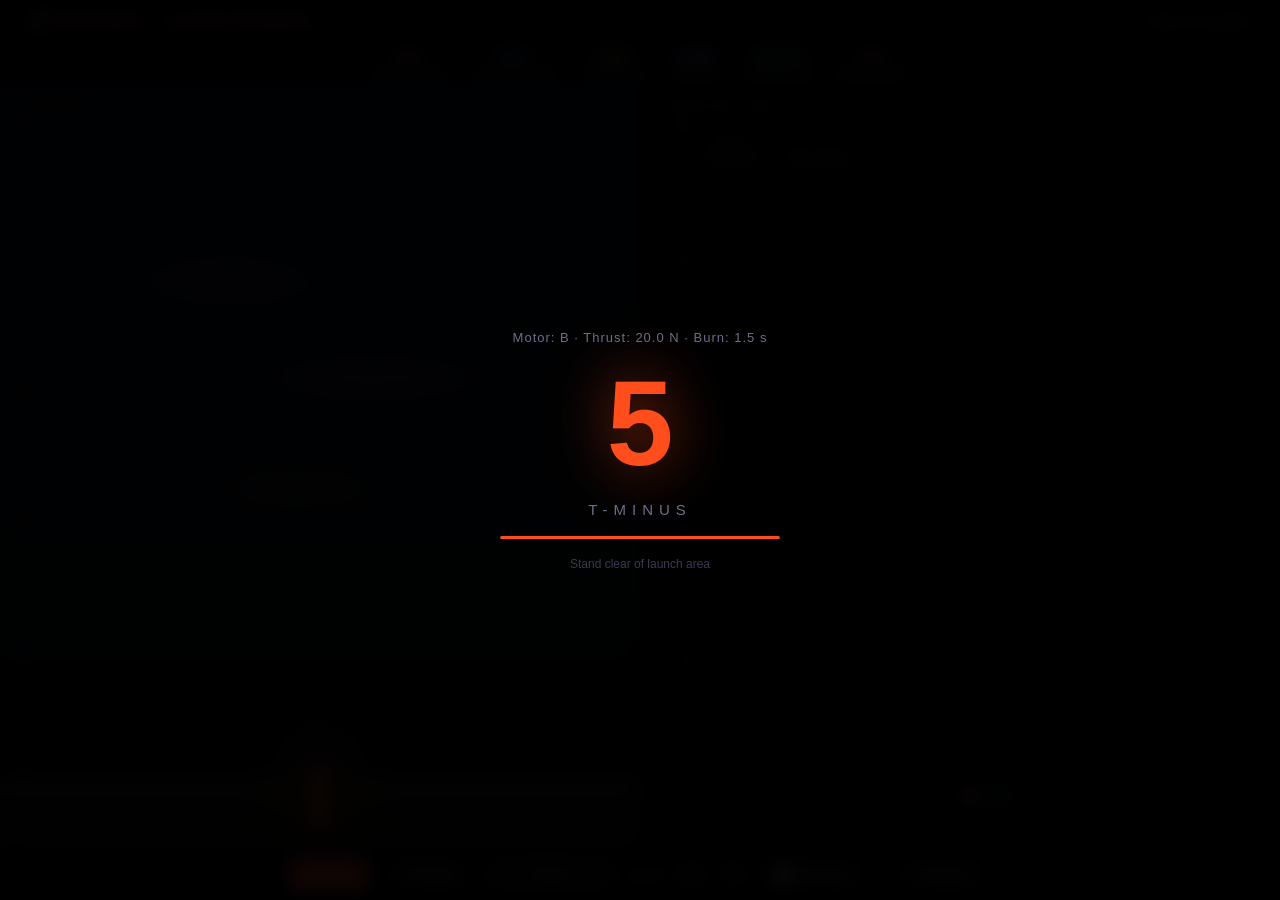
<file: visualiser.html>
<!DOCTYPE html>
<html lang="en">
<head>
  <meta charset="UTF-8">
  <meta name="viewport" content="width=device-width, initial-scale=1.0">
  <title>RocketSim — Launch Visualiser</title>
  <style>
    * { margin:0; padding:0; box-sizing:border-box; }
    :root {
      --bg:#08080f; --accent:#ff4d1c; --accent2:#ff7043;
      --blue:#4d9fff; --green:#3fb950; --purple:#c080ff;
      --yellow:#ffcc00; --text:#e8e8f0; --muted:#6e6e8a;
    }
    html, body { height:100%; overflow:hidden; }
    body {
      background:var(--bg); color:var(--text);
      font-family:Arial,sans-serif;
      display:flex; flex-direction:column;
    }

    /* ── Nav ── */
    nav {
      flex:0 0 auto;
      display:flex; justify-content:space-between; align-items:center;
      padding:10px 28px;
      background:rgba(8,8,15,0.98);
      border-bottom:1px solid #2a2a3a;
      z-index:10;
    }
    .nav-logo { font-size:17px; font-weight:bold; color:var(--accent); }
    .nav-back  { color:var(--muted); text-decoration:none; font-size:13px; transition:color 0.2s; }
    .nav-back:hover { color:var(--text); }

    /* ── Data bar ── */
    .data-bar {
      flex:0 0 auto;
      display:flex; justify-content:center; gap:28px;
      padding:7px 28px;
      background:#0a0a16;
      border-bottom:1px solid #2a2a3a;
      flex-wrap:wrap;
    }
    .data-item { text-align:center; }
    .data-value {
      font-size:18px; font-weight:bold; color:var(--accent);
      line-height:1; font-variant-numeric:tabular-nums;
    }
    .data-label { font-size:10px; color:var(--muted); text-transform:uppercase; letter-spacing:0.5px; margin-top:2px; }
    .data-item.blue   .data-value { color:var(--blue); }
    .data-item.green  .data-value { color:var(--green); }
    .data-item.purple .data-value { color:var(--purple); }
    .data-item.yellow .data-value { color:var(--yellow); }

    /* ── Canvas area ── */
    .viz-area {
      flex:1 1 0;
      display:grid;
      grid-template-columns:1fr 1fr;
      gap:2px;
      background:#111;
      min-height:0;
    }
    .viz-panel {
      position:relative;
      overflow:hidden;
      background:var(--bg);
    }
    .panel-label {
      position:absolute; top:10px; left:14px;
      font-size:10px; color:var(--muted);
      text-transform:uppercase; letter-spacing:1px;
      z-index:5; background:rgba(8,8,15,0.8);
      padding:3px 9px; border-radius:4px;
      pointer-events:none;
    }
    .viz-panel canvas {
      position:absolute; top:0; left:0;
      display:block;
    }

    /* ── Controls ── */
    .controls-bar {
      flex:0 0 auto;
      display:flex; justify-content:center; align-items:center;
      gap:12px; padding:10px 28px;
      background:rgba(8,8,15,0.98);
      border-top:1px solid #2a2a3a;
      flex-wrap:wrap;
    }
    .ctrl-btn {
      padding:7px 18px; border-radius:6px;
      border:1px solid #2a2a3a; background:#0d0d18;
      color:var(--text); font-size:13px; cursor:pointer;
      transition:all 0.2s; text-decoration:none;
      display:inline-flex; align-items:center;
    }
    .ctrl-btn:hover { border-color:var(--accent); }
    .ctrl-btn.primary { background:var(--accent); border-color:var(--accent); color:white; font-weight:bold; }
    .ctrl-btn.primary:hover { background:var(--accent2); }
    .speed-select {
      padding:6px 10px; border-radius:6px;
      border:1px solid #2a2a3a; background:#0d0d18;
      color:var(--text); font-size:13px; cursor:pointer;
    }
    .phase-badge {
      padding:5px 14px; border-radius:20px;
      font-size:12px; font-weight:bold;
      min-width:130px; text-align:center;
    }
    .phase-launch  { background:rgba(255,77,28,0.15);  border:1px solid var(--accent); color:var(--accent); }
    .phase-coast   { background:rgba(77,159,255,0.15); border:1px solid var(--blue);   color:var(--blue); }
    .phase-descent { background:rgba(63,185,80,0.15);  border:1px solid var(--green);  color:var(--green); }
    .phase-landed  { background:rgba(192,128,255,0.15);border:1px solid var(--purple); color:var(--purple); }
    .phase-ready   { background:rgba(110,110,138,0.15);border:1px solid var(--muted);  color:var(--muted); }

    /* ── Event tags ── */
    .event-log {
      position:absolute; top:36px; right:12px;
      display:flex; flex-direction:column; gap:6px;
      z-index:5; pointer-events:none;
    }
    .etag { padding:4px 10px; border-radius:4px; font-size:11px; opacity:0; transition:opacity 0.5s; text-align:right; }
    .etag.show { opacity:1; }
    .etag-burnout { background:rgba(255,77,28,0.2);  border:1px solid var(--accent); color:var(--accent); }
    .etag-apogee  { background:rgba(77,159,255,0.2); border:1px solid var(--blue);   color:var(--blue); }
    .etag-landed  { background:rgba(63,185,80,0.2);  border:1px solid var(--green);  color:var(--green); }

    /* ── Countdown ── */
    .countdown-overlay {
      position:fixed; inset:0;
      background:rgba(0,0,0,0.94); z-index:500;
      display:flex; flex-direction:column;
      align-items:center; justify-content:center; gap:18px;
      backdrop-filter:blur(8px);
      transition:opacity 0.5s;
    }
    .countdown-overlay.hidden { opacity:0; pointer-events:none; }
    .countdown-motor  { font-size:13px; color:var(--muted); letter-spacing:1px; text-align:center; }
    .countdown-number {
      font-size:120px; font-weight:bold; color:var(--accent);
      line-height:1; text-shadow:0 0 60px rgba(255,77,28,0.6);
      transition:transform 0.12s;
    }
    .countdown-label  { font-size:15px; color:var(--muted); letter-spacing:6px; text-transform:uppercase; }
    .countdown-bar    { width:280px; height:3px; background:#1a1a2a; border-radius:2px; overflow:hidden; }
    .countdown-fill   { height:100%; background:var(--accent); border-radius:2px; transition:width 0.85s linear; }
    .countdown-sub    { font-size:12px; color:#3a3a52; }

    /* ── Summary ── */
    .summary-overlay {
      display:none; position:fixed; inset:0;
      background:rgba(0,0,0,0.88); z-index:600;
      align-items:center; justify-content:center;
      backdrop-filter:blur(5px);
    }
    .summary-overlay.show { display:flex; }
    .summary-box {
      background:#0d0d18; border:1px solid #2a2a3a;
      border-radius:14px; padding:36px;
      text-align:center; max-width:420px; width:90%;
    }
    .summary-box h2 { font-size:24px; color:var(--green); margin-bottom:6px; }
    .summary-box p  { color:var(--muted); margin-bottom:20px; font-size:13px; }
    .summary-stats  { display:grid; grid-template-columns:1fr 1fr; gap:12px; margin-bottom:22px; }
    .sstat { background:var(--bg); border:1px solid #2a2a3a; border-radius:8px; padding:13px; }
    .sstat-val { font-size:20px; font-weight:bold; color:var(--accent); }
    .sstat-lbl { font-size:10px; color:var(--muted); text-transform:uppercase; }
    .summary-btns { display:flex; gap:10px; justify-content:center; flex-wrap:wrap; }
  </style>
</head>
<body>

  <nav>
    <div class="nav-logo">🚀 RocketSim — Launch Visualiser</div>
    <a href="simulator.html" class="nav-back">← Back to Simulator</a>
  </nav>

  <div class="data-bar">
    <div class="data-item">        <div class="data-value" id="live-alt">0.0</div>   <div class="data-label">Altitude (m)</div></div>
    <div class="data-item blue">   <div class="data-value" id="live-vel">0.0</div>   <div class="data-label">Velocity (m/s)</div></div>
    <div class="data-item yellow"> <div class="data-value" id="live-thrust">0.0</div><div class="data-label">Thrust (N)</div></div>
    <div class="data-item purple"> <div class="data-value" id="live-time">0.00</div> <div class="data-label">Time (s)</div></div>
    <div class="data-item green">  <div class="data-value" id="live-maxalt">—</div>  <div class="data-label">Max Alt (m)</div></div>
    <div class="data-item">        <div class="data-value" id="live-accel">0.0</div> <div class="data-label">Accel (m/s²)</div></div>
  </div>

  <div class="viz-area">
    <div class="viz-panel" id="panel-side">
      <div class="panel-label">Side View</div>
      <canvas id="canvas-side"></canvas>
      <div class="event-log">
        <div class="etag etag-burnout" id="tag-burnout">🔥 Motor Burnout</div>
        <div class="etag etag-apogee"  id="tag-apogee">⬆️ Apogee</div>
        <div class="etag etag-landed"  id="tag-landed">✅ Landed</div>
      </div>
    </div>
    <div class="viz-panel" id="panel-traj">
      <div class="panel-label">Trajectory View</div>
      <canvas id="canvas-traj"></canvas>
    </div>
  </div>

  <div class="controls-bar">
    <button class="ctrl-btn primary" id="btn-play" onclick="togglePlay()">▶ Play</button>
    <button class="ctrl-btn" onclick="restartAnim()">↺ Restart</button>
    <div class="phase-badge phase-ready" id="phase-badge">Ready</div>
    <label style="color:var(--muted);font-size:12px;display:flex;align-items:center;gap:6px;">
      Speed
      <select class="speed-select" onchange="speed=parseFloat(this.value)">
        <option value="0.25">0.25×</option>
        <option value="0.5">0.5×</option>
        <option value="1" selected>1×</option>
        <option value="2">2×</option>
        <option value="5">5×</option>
        <option value="10">10×</option>
      </select>
    </label>
    <button class="ctrl-btn" onclick="showSummary()">📊 Summary</button>
    <a href="simulator.html" class="ctrl-btn">← Simulator</a>
  </div>

  <!-- Countdown -->
  <div class="countdown-overlay" id="countdownOverlay">
    <div class="countdown-motor"  id="countdown-motor">Loading...</div>
    <div class="countdown-number" id="countdown-num">5</div>
    <div class="countdown-label"  id="countdown-label">T-MINUS</div>
    <div class="countdown-bar"><div class="countdown-fill" id="countdown-fill" style="width:100%"></div></div>
    <div class="countdown-sub">Stand clear of launch area</div>
  </div>

  <!-- Summary -->
  <div class="summary-overlay" id="summaryOverlay">
    <div class="summary-box">
      <h2>🚀 Flight Complete</h2>
      <p>Simulation results for your rocket</p>
      <div class="summary-stats">
        <div class="sstat"><div class="sstat-val" id="sum-alt">—</div><div class="sstat-lbl">Max Altitude (m)</div></div>
        <div class="sstat"><div class="sstat-val" id="sum-vel">—</div><div class="sstat-lbl">Max Velocity (m/s)</div></div>
        <div class="sstat"><div class="sstat-val" id="sum-time">—</div><div class="sstat-lbl">Total Flight (s)</div></div>
        <div class="sstat"><div class="sstat-val" id="sum-motor">—</div><div class="sstat-lbl">Motor Class</div></div>
      </div>
      <div class="summary-btns">
        <button class="ctrl-btn" onclick="document.getElementById('summaryOverlay').classList.remove('show')">Close</button>
        <button class="ctrl-btn primary" onclick="restartAnim();document.getElementById('summaryOverlay').classList.remove('show')">↺ Replay</button>
        <a href="simulator.html" class="ctrl-btn">← Simulator</a>
      </div>
    </div>
  </div>

<script>
// ══════════════════════════════════════
// FLIGHT PARAMS FROM URL
// ══════════════════════════════════════
const P          = new URLSearchParams(window.location.search);
const MAX_ALT    = parseFloat(P.get('maxAlt'))    || 120;
const TOTAL_TIME = parseFloat(P.get('totalTime')) || 8;
const APOGEE_T   = parseFloat(P.get('apogeeTime'))|| 4;
const MAX_VEL    = parseFloat(P.get('maxVel'))    || 50;
const THRUST     = parseFloat(P.get('thrust'))    || 20;
const BURN_TIME  = parseFloat(P.get('burnTime'))  || 1.5;
const MOTOR      = P.get('motorClass')            || 'B';
const ANGLE_DEG  = parseFloat(P.get('angle'))     || 90;
const RANGE      = parseFloat(P.get('range'))     || 0;
const ANGLE_RAD  = ANGLE_DEG * Math.PI / 180;
const MASS_KG    = parseFloat(P.get('massKg'))    || 0.15;
const CD         = parseFloat(P.get('cd'))        || 0.75;
const DIAM_MM    = parseFloat(P.get('diamMm'))    || 29;

// Populate summary
document.getElementById('sum-alt').textContent     = MAX_ALT.toFixed(1);
document.getElementById('sum-vel').textContent     = MAX_VEL.toFixed(1);
document.getElementById('sum-time').textContent    = TOTAL_TIME.toFixed(1);
document.getElementById('sum-motor').textContent   = MOTOR;
document.getElementById('live-maxalt').textContent = MAX_ALT.toFixed(1);
document.getElementById('countdown-motor').textContent =
  `Motor: ${MOTOR} · Thrust: ${THRUST.toFixed(1)} N · Burn: ${BURN_TIME.toFixed(1)} s`;

// ══════════════════════════════════════
// BUILD EXACT FLIGHT TRAJECTORY
// ══════════════════════════════════════
function buildFlight() {
  const dt   = 0.02;
  const g    = 9.81;
  const rho  = 1.225;
  const area = Math.PI * Math.pow((DIAM_MM / 1000) / 2, 2);
  let vx = 0, vy = 0, x = 0, y = 0, t = 0;
  const pts = [];

  while (true) {
    const thrustNow = t <= BURN_TIME ? THRUST : 0;
    const spd       = Math.sqrt(vx*vx + vy*vy);
    const drag      = 0.5 * rho * CD * area * spd * spd;
    const fx        = thrustNow * Math.cos(ANGLE_RAD) - (spd > 0 ? drag * (vx/spd) : 0);
    const fy        = thrustNow * Math.sin(ANGLE_RAD) - MASS_KG * g - (spd > 0 ? drag * (vy/spd) : 0);
    const ax = fx / MASS_KG;
    const ay = fy / MASS_KG;
    vx += ax * dt; vy += ay * dt;
    x  += vx * dt; y  += vy * dt; t  += dt;

    pts.push({
      t:      parseFloat(t.toFixed(3)),
      x,
      y:      Math.max(y, 0),
      vel:    Math.sqrt(vx*vx + vy*vy),
      thrust: thrustNow,
      accel:  Math.sqrt(ax*ax + ay*ay)
    });

    if (y < 0 && t > BURN_TIME + 0.5) { pts[pts.length-1].y = 0; break; }
    if (t > 600) break;
  }

  const rawMaxAlt = Math.max(...pts.map(p => p.y)) || 1;
  const rawMaxX   = Math.max(...pts.map(p => Math.abs(p.x))) || 1;
  const rawTime   = pts[pts.length-1].t || 1;
  const altScale  = MAX_ALT    / rawMaxAlt;
  const xScale    = (Math.abs(RANGE) > 0.5 ? Math.abs(RANGE) : rawMaxX * altScale) / rawMaxX;
  const tScale    = TOTAL_TIME / rawTime;

  return pts.map(p => ({
    t:      p.t      * tScale,
    x:      p.x      * xScale,
    y:      p.y      * altScale,
    vel:    p.vel,
    thrust: p.thrust,
    accel:  p.accel
  }));
}

const FLIGHT = buildFlight();
const N      = FLIGHT.length;

// ══════════════════════════════════════
// CANVAS REFERENCES
// ══════════════════════════════════════
const sideC = document.getElementById('canvas-side');
const trajC = document.getElementById('canvas-traj');
const sideX = sideC.getContext('2d');
const trajX = trajC.getContext('2d');

function resizeCanvases() {
  const ps = document.getElementById('panel-side');
  const pt = document.getElementById('panel-traj');
  sideC.width  = ps.clientWidth  || 100;
  sideC.height = ps.clientHeight || 100;
  trajC.width  = pt.clientWidth  || 100;
  trajC.height = pt.clientHeight || 100;
  sideC.style.width  = sideC.width  + 'px';
  sideC.style.height = sideC.height + 'px';
  trajC.style.width  = trajC.width  + 'px';
  trajC.style.height = trajC.height + 'px';
}

// ══════════════════════════════════════
// STATE
// ══════════════════════════════════════
let currentIdx = 0;
let playing    = false;
let speed      = 1;
let rafId      = null;
let lastTs     = null;
let timeAcc    = 0;
let cdActive   = false;

// ══════════════════════════════════════
// COUNTDOWN
// ══════════════════════════════════════
function startCountdown() {
  cdActive = true;
  const ov     = document.getElementById('countdownOverlay');
  const numEl  = document.getElementById('countdown-num');
  const lblEl  = document.getElementById('countdown-label');
  const fillEl = document.getElementById('countdown-fill');

  ov.classList.remove('hidden');

  const steps = [
    { num:'5', lbl:'T-MINUS', fill:'100%' },
    { num:'4', lbl:'T-MINUS', fill:'80%'  },
    { num:'3', lbl:'T-MINUS', fill:'60%'  },
    { num:'2', lbl:'T-MINUS', fill:'40%'  },
    { num:'1', lbl:'T-MINUS', fill:'20%'  },
    { num:'🔥', lbl:'IGNITION', fill:'0%' },
  ];

  let i = 0;
  function tick() {
    if (i >= steps.length) {
      ov.classList.add('hidden');
      cdActive = false;
      setTimeout(() => {
        resizeCanvases();
        beginFlight();
      }, 500);
      return;
    }
    const s       = steps[i];
    numEl.textContent  = s.num;
    lblEl.textContent  = s.lbl;
    fillEl.style.width = s.fill;
    numEl.style.transform = 'scale(1.2)';
    setTimeout(() => { numEl.style.transform = 'scale(1)'; }, 150);
    i++;
    setTimeout(tick, i === steps.length ? 600 : 900);
  }
  tick();
}

function beginFlight() {
  playing    = true;
  currentIdx = 0;
  timeAcc    = 0;
  lastTs     = null;
  document.getElementById('btn-play').textContent = '⏸ Pause';
  rafId = requestAnimationFrame(animLoop);
}

// ══════════════════════════════════════
// ANIMATION LOOP
// ══════════════════════════════════════
function animLoop(ts) {
  if (!playing) return;
  if (lastTs === null) lastTs = ts;

  const wallDt = (ts - lastTs) / 1000;
  lastTs       = ts;
  timeAcc     += wallDt * speed;

  while (currentIdx < N - 1 && FLIGHT[currentIdx].t < timeAcc) {
    currentIdx++;
  }

  renderFrame(currentIdx);
  updateHUD(currentIdx);

  if (currentIdx >= N - 1) {
    playing = false;
    document.getElementById('btn-play').textContent = '▶ Replay';
    setPhaseBadge('landed');
    showTag('tag-landed');
    setTimeout(showSummary, 1400);
    return;
  }

  rafId = requestAnimationFrame(animLoop);
}

// ══════════════════════════════════════
// HUD
// ══════════════════════════════════════
function updateHUD(idx) {
  const p = FLIGHT[idx];
  document.getElementById('live-alt').textContent    = p.y.toFixed(1);
  document.getElementById('live-vel').textContent    = p.vel.toFixed(1);
  document.getElementById('live-thrust').textContent = p.thrust.toFixed(1);
  document.getElementById('live-time').textContent   = p.t.toFixed(2);
  document.getElementById('live-accel').textContent  = p.accel.toFixed(1);

  if      (p.thrust > 0)        setPhaseBadge('launch');
  else if (p.t < APOGEE_T)      setPhaseBadge('coast');
  else if (p.y > 0.5)           setPhaseBadge('descent');

  const prevT = idx > 0 ? FLIGHT[idx-1].t : 0;
  if (prevT < BURN_TIME && p.t >= BURN_TIME) showTag('tag-burnout');
  if (prevT < APOGEE_T  && p.t >= APOGEE_T) showTag('tag-apogee');
}

function setPhaseBadge(phase) {
  const el  = document.getElementById('phase-badge');
  const map = {
    launch:  ['phase-launch',  '🔥 Motor Burning'],
    coast:   ['phase-coast',   '🚀 Coasting Up'],
    descent: ['phase-descent', '⬇️ Descending'],
    landed:  ['phase-landed',  '✅ Landed'],
    ready:   ['phase-ready',   'Ready']
  };
  el.className   = 'phase-badge ' + map[phase][0];
  el.textContent = map[phase][1];
}

function showTag(id) {
  document.getElementById(id).classList.add('show');
}

// ══════════════════════════════════════
// RENDER
// ══════════════════════════════════════
function renderFrame(idx) {
  const i = Math.min(idx, N - 1);
  drawSide(i);
  drawTraj(i);
}

// ══════════════════════════════════════
// SIDE VIEW
// ══════════════════════════════════════
function drawSide(idx) {
  const W = sideC.width, H = sideC.height;
  if (W < 10 || H < 10) return;

  const ctx     = sideX;
  const p       = FLIGHT[idx];
  const PAD_B   = 70, PAD_T = 36;
  const drawH   = H - PAD_B - PAD_T;
  const groundY = H - PAD_B;
  const cx      = W / 2;
  const altFrac = p.y / MAX_ALT;
  const rocketY = groundY - (p.y / MAX_ALT) * drawH;

  ctx.clearRect(0, 0, W, H);

  // Sky
  const skyR = Math.max(5,  Math.round(10  - altFrac * 8));
  const skyG = Math.max(8,  Math.round(18  - altFrac * 14));
  const skyB = Math.max(20, Math.round(50  + altFrac * 40));
  const sky  = ctx.createLinearGradient(0, 0, 0, groundY);
  sky.addColorStop(0,   `rgb(${skyR},${skyG},${skyB})`);
  sky.addColorStop(0.7, `rgb(${skyR+4},${skyG+4},${Math.max(15,skyB-20)})`);
  sky.addColorStop(1,   '#06061a');
  ctx.fillStyle = sky;
  ctx.fillRect(0, 0, W, groundY);

  // Stars
  if (altFrac > 0.2) {
    const op = Math.min((altFrac - 0.2) * 3, 0.9);
    ctx.fillStyle = `rgba(255,255,255,${op})`;
    for (let i = 0; i < 70; i++) {
      ctx.beginPath();
      ctx.arc((i*173.7+20) % W, (i*113.1+10) % (groundY*0.85), i%4===0?1.1:0.6, 0, Math.PI*2);
      ctx.fill();
    }
  }

  // Clouds
  if (altFrac < 0.3) {
    const co = Math.max(0, (0.3 - altFrac) / 0.3) * 0.15;
    ctx.fillStyle = `rgba(180,200,225,${co})`;
    [[cx-90,groundY*0.28,80,22],[cx+55,groundY*0.42,95,20],[cx-20,groundY*0.58,65,16]]
      .forEach(([ex,ey,ew,eh]) => {
        ctx.beginPath(); ctx.ellipse(ex,ey,ew,eh,0,0,Math.PI*2); ctx.fill();
      });
  }

  // Ground
  const gg = ctx.createLinearGradient(0, groundY, 0, H);
  gg.addColorStop(0, '#182515'); gg.addColorStop(1, '#0a100a');
  ctx.fillStyle = gg; ctx.fillRect(0, groundY, W, H - groundY);
  ctx.strokeStyle = '#253a20'; ctx.lineWidth = 2;
  ctx.beginPath(); ctx.moveTo(0, groundY); ctx.lineTo(W, groundY); ctx.stroke();

  // Altitude ruler
  ctx.textAlign = 'right'; ctx.font = '10px Arial';
  for (let i = 0; i <= 5; i++) {
    const a  = (MAX_ALT / 5) * i;
    const ry = groundY - (a / MAX_ALT) * drawH;
    ctx.strokeStyle = 'rgba(110,110,138,0.15)'; ctx.lineWidth = 0.5;
    ctx.beginPath(); ctx.moveTo(32, ry); ctx.lineTo(W - 4, ry); ctx.stroke();
    ctx.fillStyle = 'rgba(110,110,138,0.6)';
    ctx.fillText(a.toFixed(0) + 'm', 30, ry + 3);
  }

  // Launch pad
  ctx.fillStyle = '#1e1e1e'; ctx.fillRect(cx-24, groundY, 48, 7);
  ctx.fillStyle = '#2a2a2a'; ctx.fillRect(cx-3, groundY-16, 6, 16);
  ctx.strokeStyle = '#2a2a2a'; ctx.lineWidth = 2;
  ctx.beginPath(); ctx.moveTo(cx-24,groundY+7); ctx.lineTo(cx-14,groundY); ctx.stroke();
  ctx.beginPath(); ctx.moveTo(cx+24,groundY+7); ctx.lineTo(cx+14,groundY); ctx.stroke();

  // Smoke trail during burn
  if (p.thrust > 0 && idx > 0) {
    const tLen = Math.min(idx, 30);
    for (let i = Math.max(0, idx - tLen); i < idx; i++) {
      const tp    = FLIGHT[i];
      const ty    = groundY - (tp.y / MAX_ALT) * drawH;
      const age   = (idx - i) / tLen;
      const r     = 2 + age * 12;
      const drift = (i % 7 - 3) * age * 1.8;
      ctx.beginPath(); ctx.arc(cx + drift, ty + 20, r, 0, Math.PI*2);
      ctx.fillStyle = `rgba(160,145,130,${(1 - age) * 0.22})`; ctx.fill();
    }
  }

  // Vapour trail after burnout
  if (p.thrust === 0 && p.y > 1 && idx > 0) {
    const tLen = Math.min(idx, 60);
    ctx.strokeStyle = 'rgba(140,165,200,0.1)'; ctx.lineWidth = 1.2;
    ctx.setLineDash([3, 7]);
    ctx.beginPath();
    for (let i = Math.max(0, idx - tLen); i <= idx; i++) {
      const tp = FLIGHT[i], ty = groundY - (tp.y / MAX_ALT) * drawH;
      i === Math.max(0, idx - tLen) ? ctx.moveTo(cx, ty) : ctx.lineTo(cx, ty);
    }
    ctx.stroke(); ctx.setLineDash([]);
  }

  // Flame — size exactly matches thrust
  if (p.thrust > 0) {
    const tf = p.thrust / THRUST;
    const fH = 16 + tf * 30;
    const fW = 4  + tf * 5;

    // Outer flame
    const og = ctx.createRadialGradient(cx, rocketY+18, 0, cx, rocketY+18, fH);
    og.addColorStop(0,    'rgba(255,195,40,0.95)');
    og.addColorStop(0.35, 'rgba(255,105,15,0.75)');
    og.addColorStop(1,    'rgba(255,40,0,0)');
    ctx.fillStyle = og;
    ctx.beginPath(); ctx.ellipse(cx, rocketY+12+fH*0.45, fW, fH, 0, 0, Math.PI*2); ctx.fill();

    // Inner core
    const cg = ctx.createRadialGradient(cx, rocketY+14, 0, cx, rocketY+14, fH*0.45);
    cg.addColorStop(0,   'rgba(255,255,210,1)');
    cg.addColorStop(0.5, 'rgba(255,210,70,0.65)');
    cg.addColorStop(1,   'rgba(255,90,0,0)');
    ctx.fillStyle = cg;
    ctx.beginPath(); ctx.ellipse(cx, rocketY+12+fH*0.28, fW*0.45, fH*0.42, 0, 0, Math.PI*2); ctx.fill();

    // Ground glow near pad
    if (p.y < MAX_ALT * 0.12) {
      const gr  = 40 + tf * 40;
      const ggr = ctx.createRadialGradient(cx, groundY, 0, cx, groundY, gr);
      ggr.addColorStop(0, `rgba(255,110,20,${0.25*tf})`);
      ggr.addColorStop(1, 'rgba(255,70,0,0)');
      ctx.fillStyle = ggr;
      ctx.beginPath(); ctx.arc(cx, groundY, gr, 0, Math.PI*2); ctx.fill();
    }
  }

  // Rocket
  drawRocketShape(ctx, cx, rocketY);

  // Altitude dashed line
  ctx.strokeStyle = 'rgba(255,77,28,0.18)'; ctx.lineWidth = 0.7;
  ctx.setLineDash([3, 6]);
  ctx.beginPath(); ctx.moveTo(32, rocketY); ctx.lineTo(cx - 9, rocketY); ctx.stroke();
  ctx.setLineDash([]);
}

function drawRocketShape(ctx, cx, cy) {
  const rW = 7, rH = 22;

  // Body gradient
  const bg = ctx.createLinearGradient(cx-rW, 0, cx+rW, 0);
  bg.addColorStop(0,   '#b03008');
  bg.addColorStop(0.4, '#ff4d1c');
  bg.addColorStop(1,   '#7a1c06');
  ctx.fillStyle = bg; ctx.fillRect(cx-rW, cy, rW*2, rH);

  // Nose
  ctx.fillStyle = '#ff4d1c';
  ctx.beginPath();
  ctx.moveTo(cx, cy-13);
  ctx.quadraticCurveTo(cx+rW*1.1, cy-2, cx+rW, cy);
  ctx.lineTo(cx-rW, cy);
  ctx.quadraticCurveTo(cx-rW*1.1, cy-2, cx, cy-13);
  ctx.closePath(); ctx.fill();

  // Window
  ctx.fillStyle   = 'rgba(100,185,255,0.35)';
  ctx.strokeStyle = 'rgba(100,185,255,0.65)'; ctx.lineWidth = 0.8;
  ctx.beginPath(); ctx.arc(cx, cy+6, 3, 0, Math.PI*2); ctx.fill(); ctx.stroke();

  // Fins
  ctx.fillStyle = '#b03008';
  ctx.beginPath(); ctx.moveTo(cx-rW,cy+rH-9); ctx.lineTo(cx-rW-8,cy+rH+4); ctx.lineTo(cx-rW,cy+rH); ctx.closePath(); ctx.fill();
  ctx.beginPath(); ctx.moveTo(cx+rW,cy+rH-9); ctx.lineTo(cx+rW+8,cy+rH+4); ctx.lineTo(cx+rW,cy+rH); ctx.closePath(); ctx.fill();

  // Nozzle
  ctx.fillStyle = '#1a1a1a'; ctx.fillRect(cx-rW*0.5, cy+rH, rW, 4);
}

// ══════════════════════════════════════
// TRAJECTORY VIEW
// ══════════════════════════════════════
function drawTraj(idx) {
  const W = trajC.width, H = trajC.height;
  if (W < 10 || H < 10) return;

  const ctx = trajX;
  ctx.clearRect(0, 0, W, H);

  // Background
  ctx.fillStyle = '#06060e'; ctx.fillRect(0, 0, W, H);

  const PAD  = { top:40, right:36, bottom:52, left:58 };
  const dW   = W - PAD.left - PAD.right;
  const dH   = H - PAD.top  - PAD.bottom;
  const maxY = MAX_ALT;
  const maxX = Math.max(...FLIGHT.map(p => Math.abs(p.x))) || 1;
  const isVert = ANGLE_DEG >= 75;

  const toX = isVert
    ? x => PAD.left + dW/2 + (x / maxX) * (dW * 0.2)
    : x => PAD.left + ((x + maxX) / (maxX * 2)) * dW;
  const toY = y => PAD.top + dH - (y / maxY) * dH;

  // Grid
  ctx.strokeStyle = 'rgba(42,42,58,0.5)'; ctx.lineWidth = 0.5;
  for (let i = 0; i <= 5; i++) {
    const gy = PAD.top + i * dH / 5;
    ctx.beginPath(); ctx.moveTo(PAD.left, gy); ctx.lineTo(W-PAD.right, gy); ctx.stroke();
    const gx = PAD.left + i * dW / 5;
    ctx.beginPath(); ctx.moveTo(gx, PAD.top); ctx.lineTo(gx, H-PAD.bottom); ctx.stroke();
  }

  // Axes
  ctx.strokeStyle = '#2a2a3a'; ctx.lineWidth = 1.5;
  ctx.beginPath();
  ctx.moveTo(PAD.left, PAD.top);
  ctx.lineTo(PAD.left, H-PAD.bottom);
  ctx.lineTo(W-PAD.right, H-PAD.bottom);
  ctx.stroke();

  // Y labels
  ctx.fillStyle = '#6e6e8a'; ctx.font = '10px Arial'; ctx.textAlign = 'right';
  for (let i = 0; i <= 5; i++) {
    const a  = (maxY / 5) * (5 - i);
    const gy = PAD.top + i * dH / 5;
    ctx.fillText(a.toFixed(0) + 'm', PAD.left - 5, gy + 3);
  }

  // Ghost full path
  ctx.strokeStyle = 'rgba(255,77,28,0.1)'; ctx.lineWidth = 1.5;
  ctx.beginPath();
  FLIGHT.forEach((p, i) => i === 0 ? ctx.moveTo(toX(p.x), toY(p.y)) : ctx.lineTo(toX(p.x), toY(p.y)));
  ctx.stroke();

  // Colour-coded completed path
  for (let i = 1; i <= idx; i++) {
    const prev = FLIGHT[i-1], curr = FLIGHT[i];
    ctx.strokeStyle = curr.thrust > 0 ? '#ff4d1c' : curr.t < APOGEE_T ? '#4d9fff' : '#3fb950';
    ctx.lineWidth = 2.5;
    ctx.beginPath();
    ctx.moveTo(toX(prev.x), toY(prev.y));
    ctx.lineTo(toX(curr.x), toY(curr.y));
    ctx.stroke();
  }

  // Apogee marker
  const apIdx = FLIGHT.reduce((b, p, i) => p.y > FLIGHT[b].y ? i : b, 0);
  if (apIdx <= idx) {
    const ap = FLIGHT[apIdx];
    ctx.fillStyle = 'rgba(77,159,255,0.2)'; ctx.strokeStyle = '#4d9fff'; ctx.lineWidth = 1;
    ctx.beginPath(); ctx.arc(toX(ap.x), toY(ap.y), 5, 0, Math.PI*2); ctx.fill(); ctx.stroke();
    ctx.fillStyle = '#4d9fff'; ctx.font = '10px Arial'; ctx.textAlign = 'center';
    ctx.fillText('Apogee ' + ap.y.toFixed(0) + 'm', toX(ap.x), toY(ap.y) - 10);
  }

  // Burnout marker
  const bIdx = FLIGHT.findIndex(p => p.t >= BURN_TIME);
  if (bIdx > 0 && bIdx <= idx) {
    const bp = FLIGHT[bIdx];
    ctx.fillStyle = 'rgba(255,77,28,0.25)'; ctx.strokeStyle = '#ff4d1c'; ctx.lineWidth = 1;
    ctx.beginPath(); ctx.arc(toX(bp.x), toY(bp.y), 4, 0, Math.PI*2); ctx.fill(); ctx.stroke();
    ctx.fillStyle = '#ff7043'; ctx.font = '10px Arial'; ctx.textAlign = 'left';
    ctx.fillText('Burnout', toX(bp.x) + 7, toY(bp.y) + 4);
  }

  // Launch marker
  ctx.fillStyle = '#3fb950';
  ctx.beginPath(); ctx.arc(toX(FLIGHT[0].x), toY(0), 5, 0, Math.PI*2); ctx.fill();
  ctx.fillStyle = '#3fb950'; ctx.font = '10px Arial'; ctx.textAlign = 'left';
  ctx.fillText('Launch', toX(FLIGHT[0].x) + 7, toY(0) + 4);

  // Moving dot with glow
  const cur    = FLIGHT[idx];
  const dotCol = cur.thrust > 0 ? '#ff4d1c' : cur.t < APOGEE_T ? '#4d9fff' : '#3fb950';
  ctx.shadowColor = dotCol; ctx.shadowBlur = 14;
  ctx.fillStyle   = dotCol;
  ctx.beginPath(); ctx.arc(toX(cur.x), toY(cur.y), 5, 0, Math.PI*2); ctx.fill();
  ctx.shadowBlur  = 0;
  ctx.fillStyle   = 'white';
  ctx.beginPath(); ctx.arc(toX(cur.x), toY(cur.y), 2, 0, Math.PI*2); ctx.fill();

  // Info box
  ctx.fillStyle = 'rgba(6,6,14,0.82)';
  ctx.fillRect(PAD.left + 4, PAD.top + 4, 170, 46);
  ctx.textAlign = 'left'; ctx.font = 'bold 11px Arial';
  ctx.fillStyle = '#ff4d1c'; ctx.fillText(`T+${cur.t.toFixed(2)}s`, PAD.left+10, PAD.top+18);
  ctx.fillStyle = '#4d9fff'; ctx.fillText(`Alt: ${cur.y.toFixed(1)} m`, PAD.left+10, PAD.top+34);
  ctx.fillStyle = '#ffa040'; ctx.fillText(`Vel: ${cur.vel.toFixed(1)} m/s`, PAD.left+90, PAD.top+34);
}

// ══════════════════════════════════════
// CONTROLS
// ══════════════════════════════════════
function togglePlay() {
  if (cdActive) return;
  if (currentIdx >= N - 1) { restartAnim(); return; }
  if (!playing) {
    if (currentIdx === 0) {
      startCountdown();
    } else {
      playing = true; lastTs = null;
      document.getElementById('btn-play').textContent = '⏸ Pause';
      rafId = requestAnimationFrame(animLoop);
    }
  } else {
    playing = false;
    document.getElementById('btn-play').textContent = '▶ Play';
    if (rafId) cancelAnimationFrame(rafId);
  }
}

function restartAnim() {
  playing = false; currentIdx = 0; timeAcc = 0; lastTs = null;
  if (rafId) cancelAnimationFrame(rafId);
  document.getElementById('btn-play').textContent = '▶ Play';
  setPhaseBadge('ready');
  document.querySelectorAll('.etag').forEach(e => e.classList.remove('show'));
  resizeCanvases();
  renderFrame(0);
}

function showSummary() {
  document.getElementById('summaryOverlay').classList.add('show');
}

// ══════════════════════════════════════
// INIT — wait for full layout
// ══════════════════════════════════════
window.addEventListener('resize', () => {
  resizeCanvases();
  renderFrame(currentIdx);
});

// Double rAF guarantees layout is complete before we read clientWidth/Height
requestAnimationFrame(() => {
  requestAnimationFrame(() => {
    resizeCanvases();
    renderFrame(0);
  });
});
</script>
</body>
</html>
</file>
